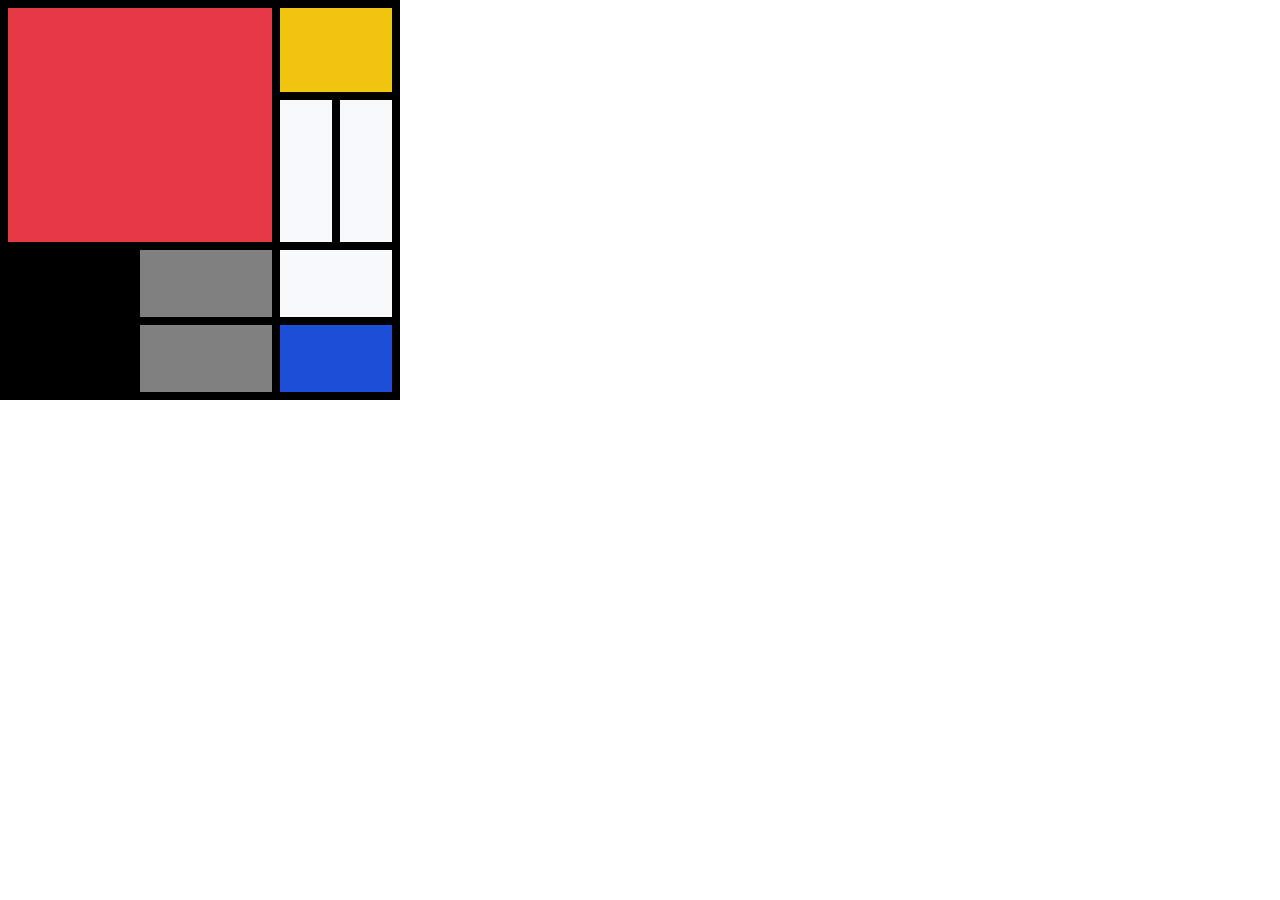
<file: 03TA04_Mondrian/index.html>
<!DOCTYPE html>
<html lang="es">

<head>
    <meta charset="UTF-8">
    <meta name="viewport" content="width=device-width, initial-scale=1.0">
    <title>Mondrian Cuadro</title>
    <link rel="stylesheet" href="style.css">

</head>

<body>

    <main class="canvas">

            <div id="rojo"></div>
            <div id="amarillo"></div>

            <div id="blanco1"></div>
            <div id="blanco2"></div>
            
            <div id="negro"></div>
            <div id="gris1"></div>
            <div id="gris2"></div>

            <div id="blanco3"></div>
            <div id="azul"></div>


    </main>




</body>

</html>
</file>
<file: 03TA04_Mondrian/style.css>
*{
    margin: 0;
    padding: 0;
    box-sizing: border-box;
}

.canvas{        
        position: absolute;
        width:400px;
        height:600px;
}

        #rojo{
            width: 70%;
            height: 250px;
            float: left;
            background-color: #E63946;
            border: 8px solid black;
        }


        #amarillo{
            width: 30%;
            height:100px;
            float: right;
            background-color: #F1C40F;
            
            border-top: 8px solid black;
            border-right: 8px solid black;
            border-bottom: 8px solid black;

        }

        #blanco1{
            float: right;
            width: 15%;
            height: 150px;
            border-bottom: 8px solid black;
            border-right: 8px solid black;
            background-color: #F8F9FA;

        }
        #blanco2{
            float: right;
            width: 15%;
            height: 150px;
            border-bottom: 8px solid black;
            border-right: 8px solid black;
            background-color: #F8F9FA;

        }

        #negro{
            float: left;
            background-color: black;
            color: white;
            width: 35%;
            height: 150px;
        }

        #gris1{
            float: left;
            width: 35%;
            height:75px;
            background-color: gray;
            border-bottom: 8px solid black;
            border-right: 8px solid black;
        }

        #gris2{
            float: left;
            width: 35%;
            height: 75px;
            background-color: gray;
            border-bottom: 8px solid black;
            border-right: 8px solid black;

        }
        #blanco3{
            background-color: #F8F9FA;
            float: right;
            width: 30%;
            height: 75px;
            border-right: 8px solid black;
            border-bottom: 8px solid black;
            margin-top: -75px;

        }
        
        #azul{
            float: right;
            clear:right;
            width: 30%;
            height:75px;
            background-color: #1D4ED8;
            border-right: 8px solid black;
            border-bottom: 8px solid black;

        }
</file>
